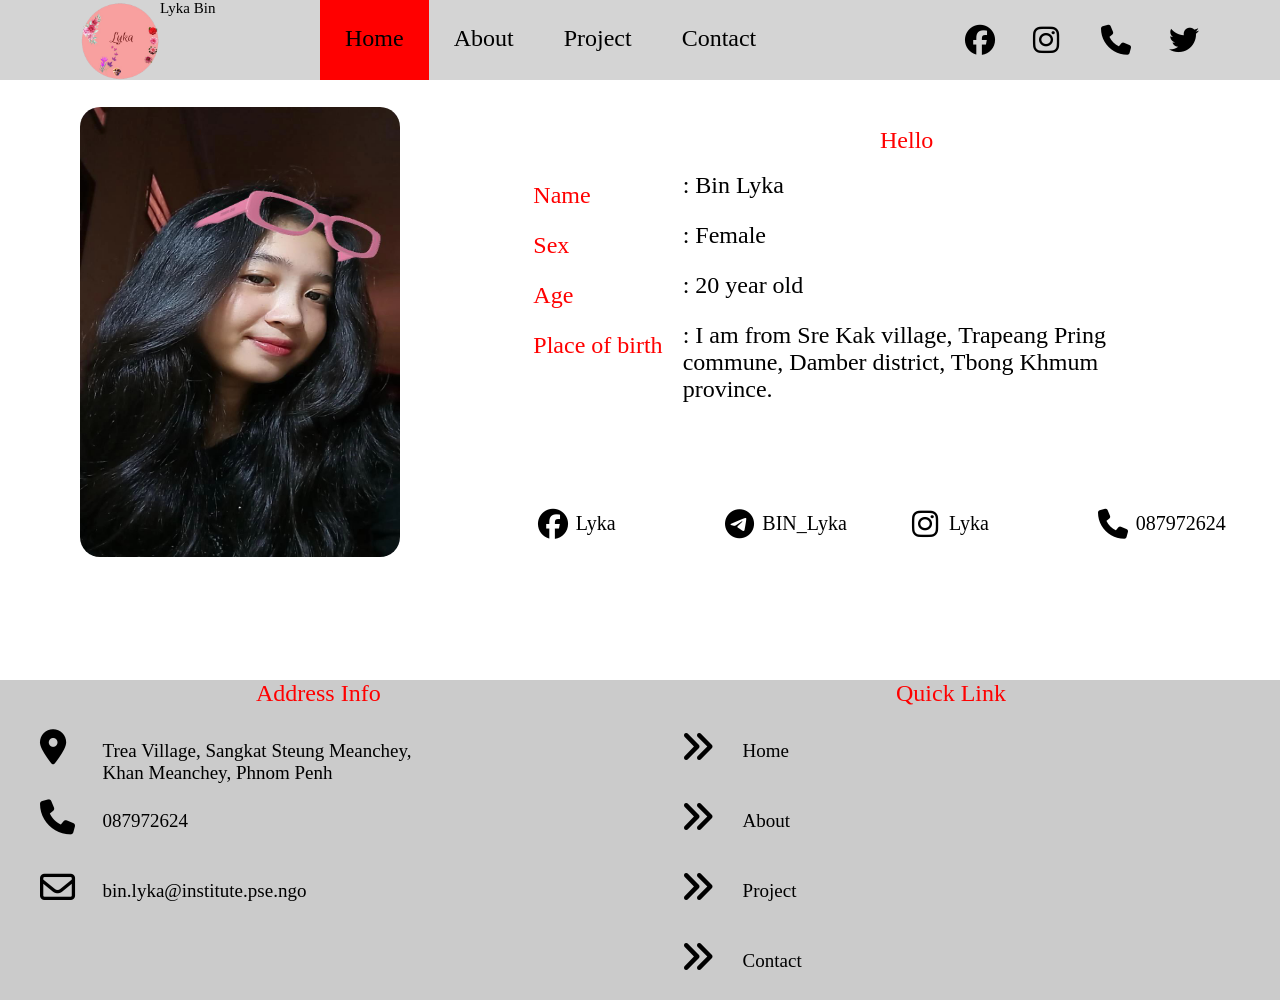
<file: index.html>
<!DOCTYPE html>
<html lang="en">
  <head>
    <meta charset="UTF-8" />
    <meta name="viewport" content="width=device-width, initial-scale=1.0" />
    <title>Home</title>
    <link rel="stylesheet" href="style/style.css" />
    <link
      rel="stylesheet"
      href="https://cdnjs.cloudflare.com/ajax/libs/font-awesome/6.7.1/css/all.min.css"
    />
  </head>
  <body>
    <div class="container">
      <div class="box-menu">
        <div class="box-img">
          <div class="box-im"><img src="imgs/1.png" alt="" /></div>
          <div class="box-p"><p>Lyka Bin</p></div>
        </div>
        <div class="menu">
          <ul>
            <li>
              <a href="#" style="background-color: red">Home</a>
            </li>
            <li>
              <a href="about.html">About</a>
            </li>
            <li>
              <a href="project.html">Project</a>
            </li>
            <li>
              <a href="contact.html">Contact</a>
            </li>
          </ul>
        </div>
        <div class="icon">
          <div class="box"><i class="fa-brands fa-facebook"></i></div>
          <div class="box"><i class="fa-brands fa-instagram"></i></div>
          <div class="box"><i class="fa-solid fa-phone"></i></div>
          <div class="box"><i class="fa-brands fa-twitter"></i></div>
        </div>
      </div>
      <div class="box2">
        <div class="box2-1">
          <div class="box2-1-1">
            <img src="imgs/lyka.jpg" alt="" />
          </div>
        </div>
        <div class="box2-2">
          <div class="box-o">
            <center><p>Hello</p></center>
            <br />
            <div class="bb">
              <div class="a"><p>Name</p></div>
              <div class="b">: Bin Lyka</div>
            </div>
            <div class="bb">
              <div class="a"><p>Sex</p></div>
              <div class="b">: Female</div>
            </div>
            <div class="bb">
              <div class="a"><p>Age</p></div>
              <div class="b">: 20 year old</div>
            </div>
            <div class="bb">
              <div class="a"><p>Place of birth</p></div>
              <div class="c">
                : I am from Sre Kak village, Trapeang Pring commune, Damber
                district, Tbong Khmum province.
              </div>
            </div>
            <div class="box-c">
              <div class="x">
                <div class="x-a"><i class="fa-brands fa-facebook"></i></div>
                <div class="x-b">Lyka</div>
              </div>
              <div class="x">
                <div class="x-a"><i class="fa-brands fa-telegram"></i></div>
                <div class="x-b">BIN_Lyka</div>
              </div>
              <div class="x">
                <div class="x-a"><i class="fa-brands fa-instagram"></i></div>
                <div class="x-b">Lyka</div>
              </div>
              <div class="x">
                <div class="x-a"><i class="fa-solid fa-phone"></i></div>
                <div class="x-b">087972624</div>
              </div>
            </div>
          </div>
        </div>
      </div>
      <div class="footer">
        <div class="f-1">
          <div class="f1-1"><p>Address Info</p></div>
          <div class="f1-2">
            <div class="b-icon"><i class="fa-solid fa-location-dot"></i></div>
            <div class="b-cc">
              <p>
                Trea Village, Sangkat Steung Meanchey, <br />Khan Meanchey,
                Phnom Penh
              </p>
            </div>
          </div>
          <div class="f1-2">
            <div class="b-icon"><i class="fa-solid fa-phone"></i></div>
            <div class="b-cc"><p>087972624</p></div>
          </div>
          <div class="f1-2">
            <div class="b-icon"><i class="fa-regular fa-envelope"></i></div>
            <div class="b-cc"><p>bin.lyka@institute.pse.ngo</p></div>
          </div>
        </div>
        <div class="f-1">
          <div class="f1-1"><p>Quick Link</p></div>
          <div class="f1-2">
            <div class="b-icon"><i class="fa-solid fa-angles-right"></i></div>
            <div class="b-cc"><p>Home</p></div>
          </div>
          <div class="f1-2">
            <div class="b-icon"><i class="fa-solid fa-angles-right"></i></div>
            <div class="b-cc"><p>About</p></div>
          </div>
          <div class="f1-2">
            <div class="b-icon"><i class="fa-solid fa-angles-right"></i></div>
            <div class="b-cc"><p>Project</p></div>
          </div>
          <div class="f1-2">
            <div class="b-icon"><i class="fa-solid fa-angles-right"></i></div>
            <div class="b-cc"><p>Contact</p></div>
          </div>
        </div>
      </div>
    </div>
  </body>
</html>
</file>
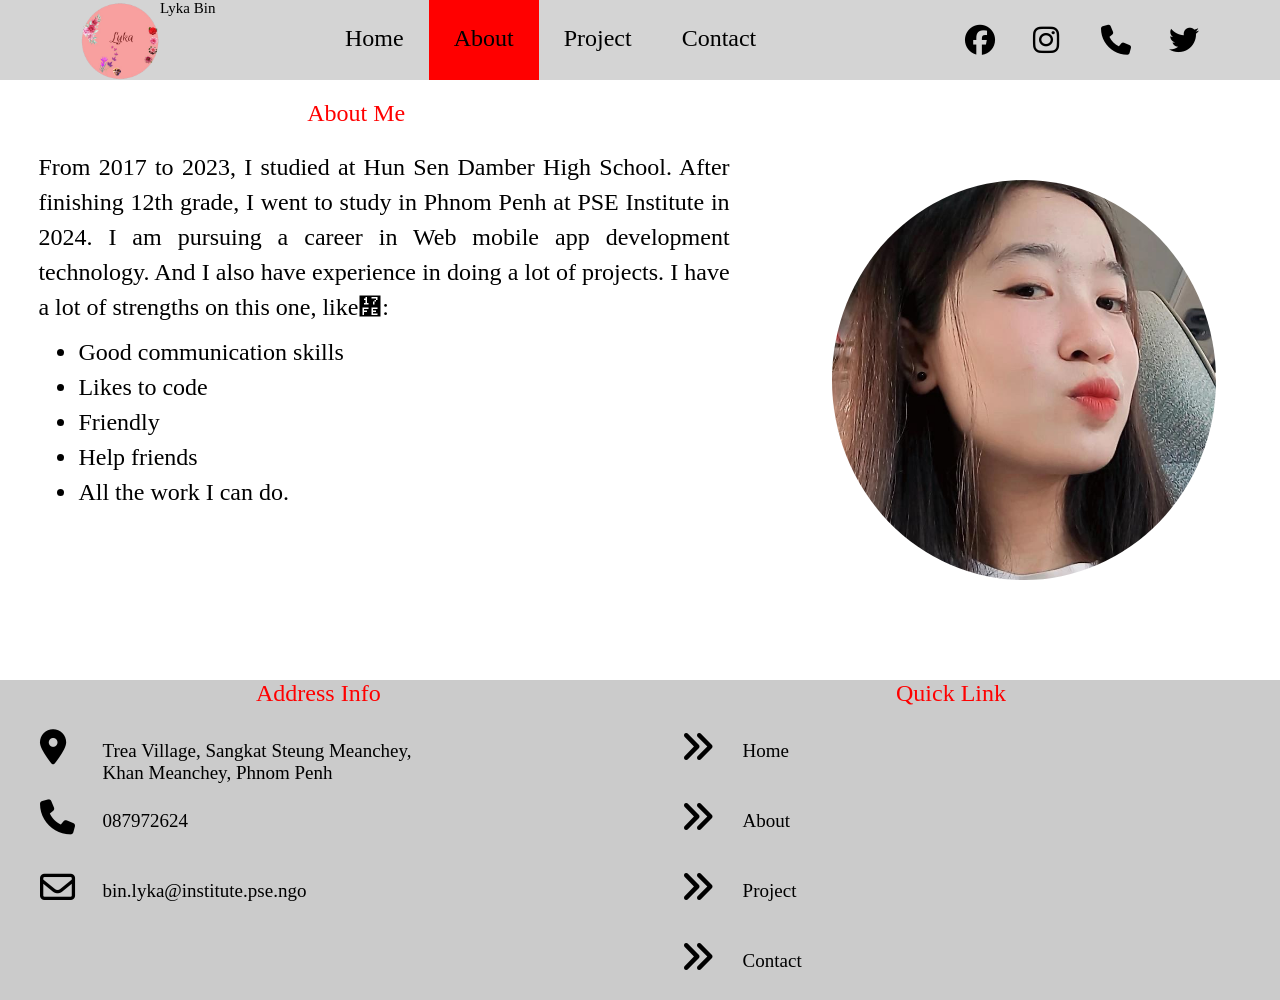
<file: about.html>
<!DOCTYPE html>
<html lang="en">
  <head>
    <meta charset="UTF-8" />
    <meta name="viewport" content="width=device-width, initial-scale=1.0" />
    <title>About</title>
    <link rel="stylesheet" href="style/style.css" />
    <link
      rel="stylesheet"
      href="https://cdnjs.cloudflare.com/ajax/libs/font-awesome/6.7.1/css/all.min.css"
    />
  </head>
  <body>
    <div class="container">
      <div class="box-menu">
        <div class="box-img">
          <div class="box-im"><img src="imgs/1.png" alt="" /></div>
          <div class="box-p"><p>Lyka Bin</p></div>
        </div>
        <div class="menu">
          <ul>
            <li>
              <a href="home.html">Home</a>
            </li>
            <li>
              <a href="#" style="background-color: red">About</a>
            </li>
            <li>
              <a href="project.html">Project</a>
            </li>
            <li>
              <a href="contact.html">Contact</a>
            </li>
          </ul>
        </div>
        <div class="icon">
          <div class="box"><i class="fa-brands fa-facebook"></i></div>
          <div class="box"><i class="fa-brands fa-instagram"></i></div>
          <div class="box"><i class="fa-solid fa-phone"></i></div>
          <div class="box"><i class="fa-brands fa-twitter"></i></div>
        </div>
      </div>
      <div class="box3">
        <div class="box3-1">
          <div class="box3-1-1"><p>About Me</p></div>
          <div class="box3-1-2">
            <p>
              From 2017 to 2023, I studied at Hun Sen Damber High School. After
              finishing 12th grade, I went to study in Phnom Penh at PSE
              Institute in 2024. I am pursuing a career in Web mobile app
              development technology. And I also have experience in doing a lot
              of projects. I have a lot of strengths on this one, like៾:
            </p>
            <div class="box3-1-2-1">
              <ul>
                <li>Good communication skills</li>
                <li>Likes to code</li>
                <li>Friendly</li>
                <li>Help friends</li>
                <li>All the work I can do.</li>
              </ul>
            </div>
          </div>
        </div>
        <div class="box3-2">
          <div class="pic"><img src="imgs/ka.jpg" alt="" /></div>
        </div>
      </div>
      <div class="footer">
        <div class="f-1">
          <div class="f1-1"><p>Address Info</p></div>
          <div class="f1-2">
            <div class="b-icon"><i class="fa-solid fa-location-dot"></i></div>
            <div class="b-cc">
              <p>
                Trea Village, Sangkat Steung Meanchey, <br />Khan Meanchey,
                Phnom Penh
              </p>
            </div>
          </div>
          <div class="f1-2">
            <div class="b-icon"><i class="fa-solid fa-phone"></i></div>
            <div class="b-cc"><p>087972624</p></div>
          </div>
          <div class="f1-2">
            <div class="b-icon"><i class="fa-regular fa-envelope"></i></div>
            <div class="b-cc"><p>bin.lyka@institute.pse.ngo</p></div>
          </div>
        </div>
        <div class="f-1">
          <div class="f1-1"><p>Quick Link</p></div>
          <div class="f1-2">
            <div class="b-icon"><i class="fa-solid fa-angles-right"></i></div>
            <div class="b-cc"><p>Home</p></div>
          </div>
          <div class="f1-2">
            <div class="b-icon"><i class="fa-solid fa-angles-right"></i></div>
            <div class="b-cc"><p>About</p></div>
          </div>
          <div class="f1-2">
            <div class="b-icon"><i class="fa-solid fa-angles-right"></i></div>
            <div class="b-cc"><p>Project</p></div>
          </div>
          <div class="f1-2">
            <div class="b-icon"><i class="fa-solid fa-angles-right"></i></div>
            <div class="b-cc"><p>Contact</p></div>
          </div>
        </div>
      </div>
    </div>
  </body>
</html>
</file>
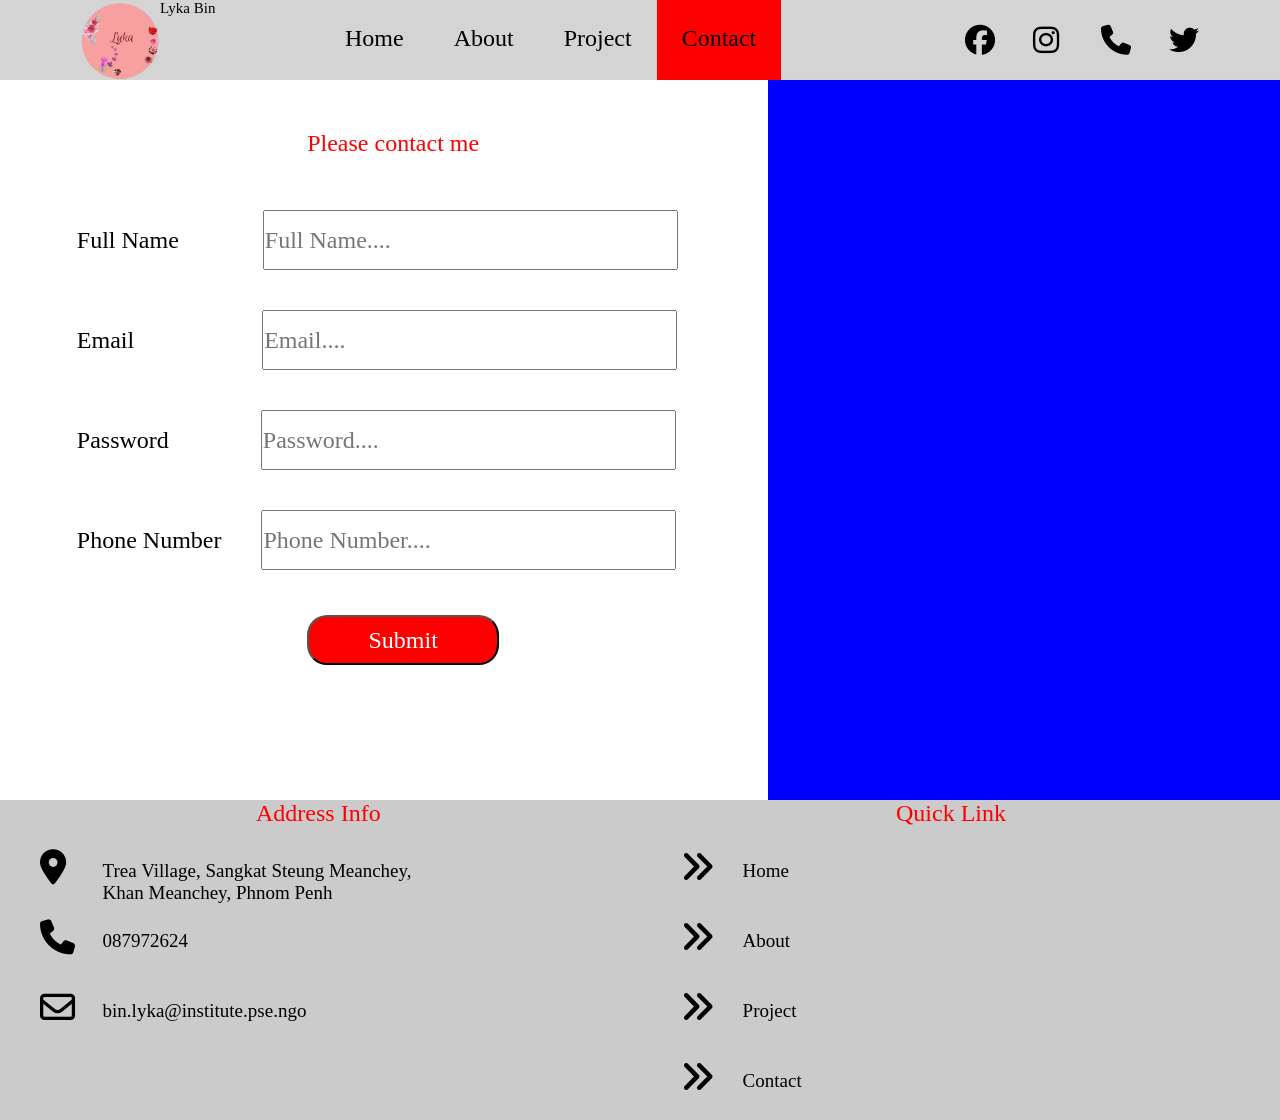
<file: contact.html>
<!DOCTYPE html>
<html lang="en">
  <head>
    <meta charset="UTF-8" />
    <meta name="viewport" content="width=device-width, initial-scale=1.0" />
    <title>Contact</title>
    <link rel="stylesheet" href="style/style.css" />
    <link
      rel="stylesheet"
      href="https://cdnjs.cloudflare.com/ajax/libs/font-awesome/6.7.1/css/all.min.css"
    />
  </head>
  <body>
    <div class="container">
      <div class="box-menu">
        <div class="box-img">
          <div class="box-im"><img src="imgs/1.png" alt="" /></div>
          <div class="box-p"><p>Lyka Bin</p></div>
        </div>
        <div class="menu">
          <ul>
            <li>
              <a href="home.html">Home</a>
            </li>
            <li>
              <a href="about.html">About</a>
            </li>
            <li>
              <a href="project.html">Project</a>
            </li>
            <li>
              <a href="#" style="background-color: red;">Contact</a>
            </li>
          </ul>
        </div>
        <div class="icon">
          <div class="box"><i class="fa-brands fa-facebook"></i></div>
          <div class="box"><i class="fa-brands fa-instagram"></i></div>
          <div class="box"><i class="fa-solid fa-phone"></i></div>
          <div class="box"><i class="fa-brands fa-twitter"></i></div>
        </div>
      </div>
      <div class="box5">
        <div class="box5-1">
            <div class="pl"><p>Please contact me</p></div>
            <div class="box-contact">
              <form action="">
                <label for="text">Full Name</label>&nbsp;&nbsp; &nbsp;&nbsp; &nbsp;&nbsp; &nbsp;&nbsp;&nbsp; &nbsp;&nbsp;&nbsp; &nbsp;&nbsp;&nbsp;
                <input type="text"/ placeholder="Full Name....">
              </form>
            </div>
            <div class="box-contact">
              <form action="">
                <label for="text">Email</label>&nbsp; &nbsp;&nbsp; &nbsp;&nbsp; &nbsp;&nbsp; &nbsp;&nbsp; &nbsp;&nbsp;&nbsp; &nbsp;&nbsp; &nbsp;&nbsp; &nbsp;&nbsp;&nbsp; &nbsp;&nbsp;&nbsp;
                <input type="text"/ placeholder="Email....">
              </form>
            </div>
            <div class="box-contact">
              <form action="">
                <label for="text">Password</label>&nbsp; &nbsp;&nbsp; &nbsp;&nbsp; &nbsp;&nbsp; &nbsp;&nbsp;&nbsp; &nbsp;&nbsp;&nbsp; &nbsp;&nbsp;&nbsp;
                <input type="text"/ placeholder="Password....">
              </form>
            </div>
            <div class="box-contact">
              <form action="">
                <label for="text">Phone Number</label>&nbsp; &nbsp;&nbsp;&nbsp; &nbsp;&nbsp;&nbsp;
                <input type="text"/ placeholder="Phone Number....">
              </form>
              <div class="submit">
                <input type="submit">
              </div>
            </div>
        </div>
        <div class="box5-2">
          <iframe src="https://www.google.com/maps/embed?pb=!1m18!1m12!1m3!1d31273.840194382043!2d104.86010710293026!3d11.535350273631432!2m3!1f0!2f0!3f0!3m2!1i1024!2i768!4f13.1!3m3!1m2!1s0x310950501c505475%3A0xbef2c90f3227c24!2sStueng%20Mean%20chey%2C%20Phnom%20Penh!5e0!3m2!1sen!2skh!4v1733379305429!5m2!1sen!2skh" width="100%" height="720px" style="border:0;" allowfullscreen="" loading="lazy" referrerpolicy="no-referrer-when-downgrade"></iframe>
        </div>
        </div>
      </div>
      </div>
      <div class="footer">
        <div class="f-1">
          <div class="f1-1"><p>Address Info</p></div>
          <div class="f1-2">
            <div class="b-icon"><i class="fa-solid fa-location-dot"></i></div>
            <div class="b-cc">
              <p>
                Trea Village, Sangkat Steung Meanchey, <br />Khan Meanchey,
                Phnom Penh
              </p>
            </div>
          </div>
          <div class="f1-2">
            <div class="b-icon"><i class="fa-solid fa-phone"></i></div>
            <div class="b-cc"><p>087972624</p></div>
          </div>
          <div class="f1-2">
            <div class="b-icon"><i class="fa-regular fa-envelope"></i></div>
            <div class="b-cc"><p>bin.lyka@institute.pse.ngo</p></div>
          </div>
        </div>
        <div class="f-1">
          <div class="f1-1"><p>Quick Link</p></div>
          <div class="f1-2">
            <div class="b-icon"><i class="fa-solid fa-angles-right"></i></div>
            <div class="b-cc"><p>Home</p></div>
          </div>
          <div class="f1-2">
            <div class="b-icon"><i class="fa-solid fa-angles-right"></i></div>
            <div class="b-cc"><p>About</p></div>
          </div>
          <div class="f1-2">
            <div class="b-icon"><i class="fa-solid fa-angles-right"></i></div>
            <div class="b-cc"><p>Project</p></div>
          </div>
          <div class="f1-2">
            <div class="b-icon"><i class="fa-solid fa-angles-right"></i></div>
            <div class="b-cc"><p>Contact</p></div>
          </div>
        </div>
      </div>
    </div>
  </body>
</html>
</file>
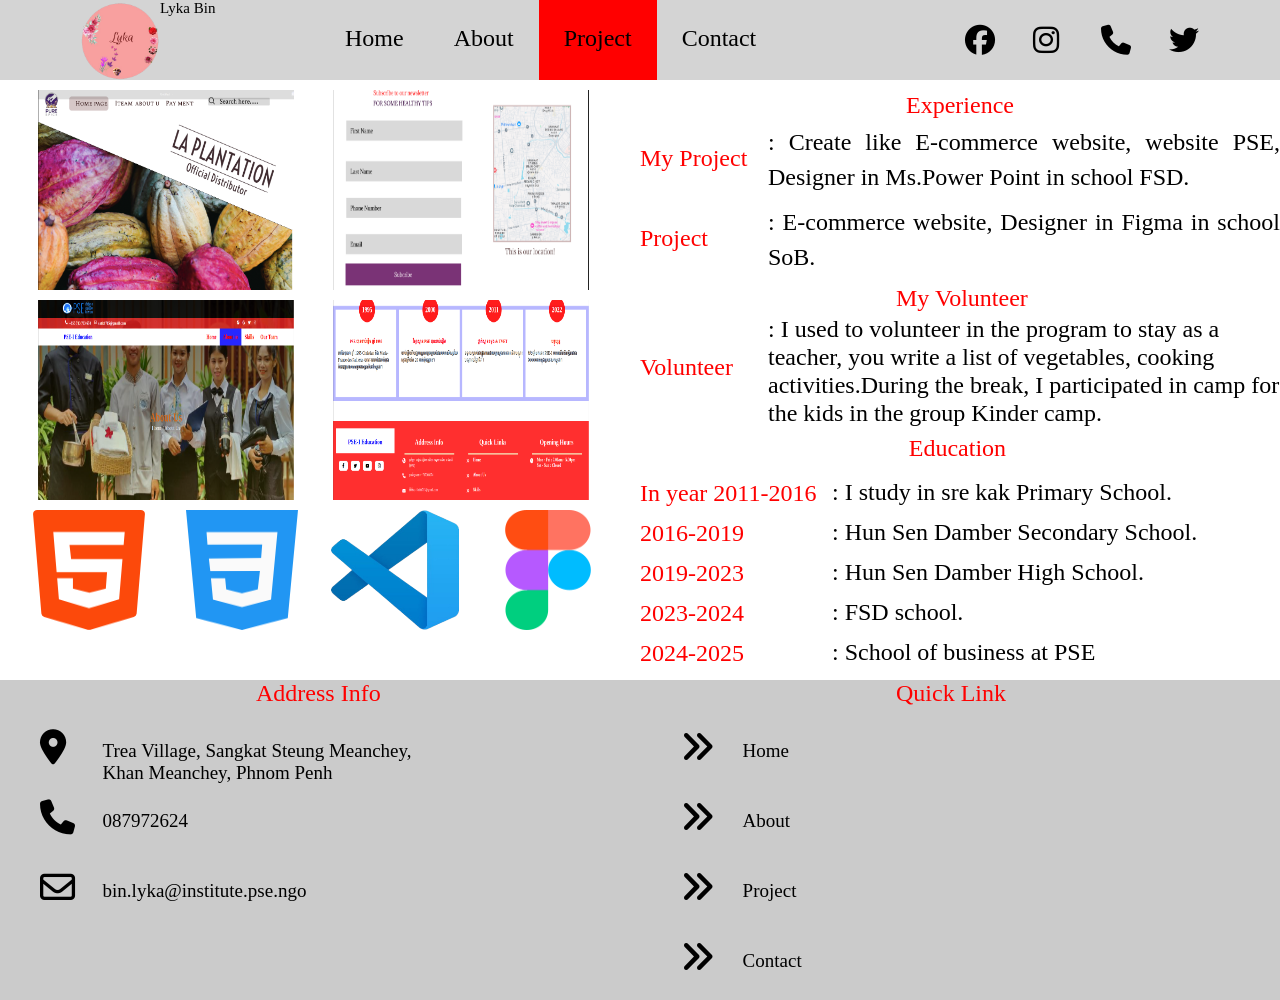
<file: project.html>
<!DOCTYPE html>
<html lang="en">
  <head>
    <meta charset="UTF-8" />
    <meta name="viewport" content="width=device-width, initial-scale=1.0" />
    <title>Project</title>
    <link rel="stylesheet" href="style/style.css" />
    <link
      rel="stylesheet"
      href="https://cdnjs.cloudflare.com/ajax/libs/font-awesome/6.7.1/css/all.min.css"
    />
  </head>
  <body>
    <div class="container">
      <div class="box-menu">
        <div class="box-img">
          <div class="box-im"><img src="imgs/1.png" alt="" /></div>
          <div class="box-p"><p>Lyka Bin</p></div>
        </div>
        <div class="menu">
          <ul>
            <li>
              <a href="home.html">Home</a>
            </li>
            <li>
              <a href="about.html">About</a>
            </li>
            <li>
              <a href="#" style="background-color: red">Project</a>
            </li>
            <li>
              <a href="contact.html">Contact</a>
            </li>
          </ul>
        </div>
        <div class="icon">
          <div class="box"><i class="fa-brands fa-facebook"></i></div>
          <div class="box"><i class="fa-brands fa-instagram"></i></div>
          <div class="box"><i class="fa-solid fa-phone"></i></div>
          <div class="box"><i class="fa-brands fa-twitter"></i></div>
        </div>
      </div>
      <div class="box4">
        <div class="box4-1">
          <div class="box4-1-1">
            <div class="box4-1-1-1"><img src="imgs/4.png" alt="" /></div>
            <div class="box4-1-1-1"><img src="imgs/5.png" alt="" /></div>
          </div>
          <div class="box4-1-1">
            <div class="box4-1-1-1"><img src="imgs/2.png" alt="" /></div>
            <div class="box4-1-1-1"><img src="imgs/3.png" alt="" /></div>
          </div>
          <div class="box4-1-2">
            <div class="box4-1-2-1"><img src="imgs/6.png" alt="" /></div>
            <div class="box4-1-2-1"><img src="imgs/7.png" alt="" /></div>
            <div class="box4-1-2-1">
              <img src="imgs/9-removebg-preview.png" alt="" />
            </div>
            <div class="box4-1-2-1"><img src="imgs/8.png" alt="" /></div>
          </div>
        </div>
        <div class="box4-2">
          <div class="ex">
            <div class="ex1"><p>Experience</p></div>
            <div class="ex2">
              <div class="ex2-1"><p>My Project</p></div>
              <div class="ex2-2">
                <p>
                  : Create ​like E-commerce website, website PSE, Designer in
                  Ms.Power Point in school FSD.
                </p>
              </div>
            </div>
            <div class="ex2">
              <div class="ex2-1"><p>Project</p></div>
              <div class="ex2-2">
                <p>: E-commerce website, Designer in Figma in school SoB.</p>
              </div>
            </div>
          </div>
          <div class="my">
            <div class="my1"><p>My Volunteer</p></div>
            <div class="my2">
              <div class="my2-1"><p>Volunteer</p></div>
              <div class="my2-2">
                <p>
                  : I used to volunteer in the program to stay as a teacher, you
                  write a list of vegetables, cooking activities.During the
                  break, I participated in​ camp​​ for the kids in the group
                  Kinder camp.
                </p>
              </div>
            </div>
          </div>
          <div class="ed">
            <div class="ed1"><p>Education</p></div>
            <div class="ed2">
              <div class="ed2-1"><p>In year 2011-2016</p></div>
              <div class="ed2-2">
                <p>: I study in sre kak Primary School.</p>
              </div>
            </div>
            <div class="ed2">
              <div class="ed2-1"><p>2016-2019</p></div>
              <div class="ed2-2">
                <p>: Hun Sen Damber Secondary School.</p>
              </div>
            </div>
            <div class="ed2">
              <div class="ed2-1"><p>2019-2023</p></div>
              <div class="ed2-2">
                <p>: Hun Sen Damber High School.</p>
              </div>
            </div>
            <div class="ed2">
              <div class="ed2-1"><p>2023-2024</p></div>
              <div class="ed2-2">
                <p>: FSD school.</p>
              </div>
            </div>
            <div class="ed2">
              <div class="ed2-1"><p>2024-2025</p></div>
              <div class="ed2-2">
                <p>: School of business at PSE</p>
              </div>
            </div>
          </div>
        </div>
      </div>
      <div class="footer">
        <div class="f-1">
          <div class="f1-1"><p>Address Info</p></div>
          <div class="f1-2">
            <div class="b-icon"><i class="fa-solid fa-location-dot"></i></div>
            <div class="b-cc">
              <p>
                Trea Village, Sangkat Steung Meanchey, <br />Khan Meanchey,
                Phnom Penh
              </p>
            </div>
          </div>
          <div class="f1-2">
            <div class="b-icon"><i class="fa-solid fa-phone"></i></div>
            <div class="b-cc"><p>087972624</p></div>
          </div>
          <div class="f1-2">
            <div class="b-icon"><i class="fa-regular fa-envelope"></i></div>
            <div class="b-cc"><p>bin.lyka@institute.pse.ngo</p></div>
          </div>
        </div>
        <div class="f-1">
          <div class="f1-1"><p>Quick Link</p></div>
          <div class="f1-2">
            <div class="b-icon"><i class="fa-solid fa-angles-right"></i></div>
            <div class="b-cc"><p>Home</p></div>
          </div>
          <div class="f1-2">
            <div class="b-icon"><i class="fa-solid fa-angles-right"></i></div>
            <div class="b-cc"><p>About</p></div>
          </div>
          <div class="f1-2">
            <div class="b-icon"><i class="fa-solid fa-angles-right"></i></div>
            <div class="b-cc"><p>Project</p></div>
          </div>
          <div class="f1-2">
            <div class="b-icon"><i class="fa-solid fa-angles-right"></i></div>
            <div class="b-cc"><p>Contact</p></div>
          </div>
        </div>
      </div>
    </div>
  </body>
</html>
</file>
<file: style/style.css>
* {
  margin: 0;
  padding: 0;
  box-sizing: border-box;
}
body {
  scroll-behavior: smooth;
}
.container {
  width: 100%;
  height: 800px;
  background-color: white;
}
.box-menu {
  width: 100%;
  height: 80px;
  background-color: rgba(128, 128, 128, 0.336);
  display: flex;
}
.box-img {
  width: 25%;
  height: 100%;
  display: flex;
}
.box-im {
  width: 25%;
  height: 100%;
  margin-left: 80px;
  border-radius: 90px;
  display: flex;
}
.box-im img {
  width: 100%;
  height: 100%;
}
.box-p {
  width: 30%;
  height: 30px;
  display: flex;
}
.box-p p {
  color: black;
  font-size: 15px;
}
.menu {
  width: 50%;
  height: 100%;
  display: flex;
}
.menu ul {
  list-style-type: none;
  display: flex;
}
.menu ul li {
  display: flex;
}
.menu ul li a {
  font-size: 24px;
  font-family: Time New Romen;
  text-decoration: none;
  display: block;
  padding: 25px;
  color: black;
}
.menu ul li a:hover {
  color: white;
  background-color: red;
}
.icon {
  width: 25%;
  height: 100%;
  display: flex;
}
.box {
  width: 15%;
  height: 40px;
  margin-top: 20px;
  display: flex;
  margin-right: 20px;
}
.box i {
  font-size: 30px;
  margin: 5px;
}
.box2 {
  width: 100%;
  height: 600px;
  overflow: hidden;
  display: flex;
}
.box2-1 {
  width: 50%;
  height: 550px;
  display: flex;
}
.box2-1-1 {
  width: 60%;
  height: 450px;
  margin-left: 15%;
  margin-top: 5%;
}
.box2-1-1 img {
  width: 100%;
  height: 100%;
  border-radius: 20px;
}
.box2-2 {
  width: 70%;
  height: 550px;
  display: flex;
}
.box-o {
  width: 100%;
  height: 550px;
  margin-top: 5%;
}
.box-o p {
  font-size: 24px;
  font-family: Time New Roman;
  color: red;
  margin-top: 10px;
}
.bb {
  width: 80%;
  height: 50px;
  display: flex;
}
.a {
  width: 25%;
  height: 50px;
}
.b {
  width: 75%;
  height: 50px;
  display: flex;
  font-size: 24px;
  font-family: Time New Roman;
}
.c {
  width: 75%;
  height: 90px;
  display: flex;
  font-size: 24px;
  font-family: Time New Roman;
}
.box-c {
  width: 100%;
  height: 80px;
  margin-top: 15%;
  display: flex;
  margin-left: 5px;
}
.x {
  width: 40%;
  height: 80px;
  display: flex;
}
.x-a {
  width: 20%;
  height: 50px;
  margin-top: 15px;
}
.x-a i {
  font-size: 30px;
  margin-top: 10px;
}
.x-b {
  width: 80%;
  height: 30px;
  display: flex;
  font-size: 20px;
  margin-top: 15%;
}
.box3 {
  width: 100%;
  height: 600px;
  display: flex;
}
.box3-1 {
  width: 60%;
  height: 600px;
  display: block;
}
.box3-1-1 {
  width: 100%;
  height: 70px;
  display: flex;
}
.box3-1-1 p {
  font-size: 24px;
  font-family: Time New Roman;
  color: red;
  margin-left: 40%;
  margin-top: 20px;
}
.box3-1-2 {
  width: 90%;
  height: 530px;
  display: block;
  margin: auto;
}
.box3-1-2 p {
  font-size: 24px;
  font-family: Tim New Roman;
  display: flex;
  line-height: 35px;
  text-align: justify;
}
.box3-1-2-1 {
  width: 70%;
  height: 250px;
  margin-left: 40px;
  margin-top: 10px;
}
.box3-1-2-1 ul li {
  font-size: 24px;
  font-family: Tim New Roman;
  line-height: 35px;
}
.box3-2 {
  width: 40%;
  height: 600px;
  display: flex;
}
.pic {
  width: 75%;
  height: 400px;
  border-radius: 100%;
  margin: auto;
}
.pic img {
  width: 100%;
  height: 100%;
  border-radius: 100%;
  object-fit: cover;
}
.box4 {
  width: 100%;
  height: 600px;
  display: flex;
}
.box4-1 {
  width: 50%;
  height: 600px;
  display: block;
}
.box4-1-1 {
  width: 100%;
  height: 200px;
  margin-top: 10px;
  display: flex;
}
.box4-1-1-1 {
  width: 40%;
  height: 200px;
  margin-left: 6%;
  display: flex;
}
.box4-1-1-1 img {
  width: 100%;
  height: 100%;
}
.box4-1-2 {
  width: 100%;
  height: 120px;
  display: flex;
  margin-top: 10px;
}
.box4-1-2-1 {
  width: 20%;
  height: 120px;
  display: flex;
  margin-left: 25px;
}
.box4-1-2-1 img {
  width: 100%;
  height: 100%;
}
.box4-2 {
  width: 50%;
  height: 600px;
  display: block;
}
.ex {
  width: 100%;
  height: 200px;
  margin-top: 5px;
  display: block;
}
.ex1 {
  width: 100%;
  height: 40px;
  display: flex;
}
.ex p {
  font-size: 24px;
  font-family: Tim New Roman;
  color: red;
  margin: auto;
}
.ex2 {
  width: 100%;
  height: 80px;
  display: flex;
}
.ex2-1 {
  width: 20%;
  height: 80px;
}
.ex2-1 p {
  font-size: 24px;
  font-family: Tim New Roman;
  color: red;
  margin-top: 20px;
}
.ex2-2 {
  width: 80%;
  height: 80px;
}
.ex2-2 p {
  font-size: 24px;
  font-family: Tim New Roman;
  color: black;
  line-height: 35px;
  text-align: justify;
}
.my {
  width: 100%;
  height: 150px;
  display: block;
}
.my1 {
  width: 100%;
  height: 30px;
}
.my1 p {
  font-size: 24px;
  font-family: Tim New Roman;
  color: red;
  margin-left: 40%;
}
.my2 {
  width: 100%;
  height: 120px;
  display: flex;
}
.my2-1 {
  width: 20%;
  height: 100px;
}
.my2-1 p {
  font-size: 24px;
  font-family: Tim New Roman;
  color: red;
  margin-top: 35px;
  line-height: 35px;
}
.my2-2 {
  width: 80%;
  height: 100px;
}
.my2-2 p {
  font-size: 24px;
  font-family: Tim New Roman;
  color: black;
  line-height: 28px;
}
.ed {
  width: 100%;
  height: 245px;
  display: block;
}
.ed1 {
  width: 100%;
  height: 40px;
}
.ed1 p {
  font-size: 24px;
  font-family: Tim New Roman;
  color: red;
  margin-left: 42%;
}
.ed2 {
  width: 100%;
  height: 40px;
  display: flex;
}
.ed2-1 {
  width: 30%;
  height: 40px;
}
.ed2-1 p {
  font-size: 24px;
  font-family: Tim New Roman;
  color: red;
  margin-top: 5px;
}
.ed2-2 {
  width: 70%;
  height: 40px;
  display: flex;
}
.ed2-2 p {
  font-size: 24px;
  font-family: Tim New Roman;
  color: black;
  line-height: 35px;
  text-align: justify;
}
.box5 {
  width: 100%;
  height: 720px;
  display: flex;
}
.box5-1 {
  width: 60%;
  height: 720px;
  display: block;
}
.pl {
  width: 100%;
  height: 50px;
  margin-top: 40px;
  display: flex;
}
.pl p {
  font-size: 24px;
  font-family: Tim New Roman;
  color: red;
  margin-left: 40%;
  margin-top: 10px;
}
.box-contact {
  width: 100%;
  height: 60px;
  margin-top: 40px;
}
.box-contact form {
  margin-left: 10%;
}
.box-contact form label {
  font-size: 24px;
  font-family: Times New Roman;
}
.box-contact form input {
  width: 60%;
  height: 60px;
  font-size: 24px;
  font-family: Times New Roman;
}
.submit {
  width: 100%;
  height: 60px;
  margin-top: 40px;
}
.submit input {
  width: 25%;
  height: 50px;
  margin-left: 40%;
  margin-top: 5px;
  font-size: 24px;
  border-radius: 20px;
  background-color: red;
  color: white;
  font-family: Times New Roman;
}
.box5-2 {
  width: 40%;
  height: 720px;
  background-color: blue;
}
.footer {
  width: 100%;
  height: 320px;
  background-color: rgba(0, 0, 0, 0.205);
  display: flex;
}
.f-1 {
  width: 50%;
  height: 300px;
}
.f1-1 {
  width: 100%;
  height: 40px;
}
.f1-1 p {
  font-size: 24px;
  font-family: Time New Roman;
  color: red;
  margin-left: 40%;
}
.f1-2 {
  width: 90%;
  height: 60px;
  margin-top: 10px;
  display: flex;
}
.b-icon {
  width: 10%;
  height: 50px;
  margin-left: 30px;
  display: flex;
}
.b-icon i {
  font-size: 35px;
  margin-left: 10px;
}
.b-cc p {
  font-size: 19px;
  font-family: Time New Roman;
  margin-top: 10px;
}
.b-cc {
  width: 90%;
  height: 60px;
  margin-left: 20px;
  display: flex;
}
</file>
